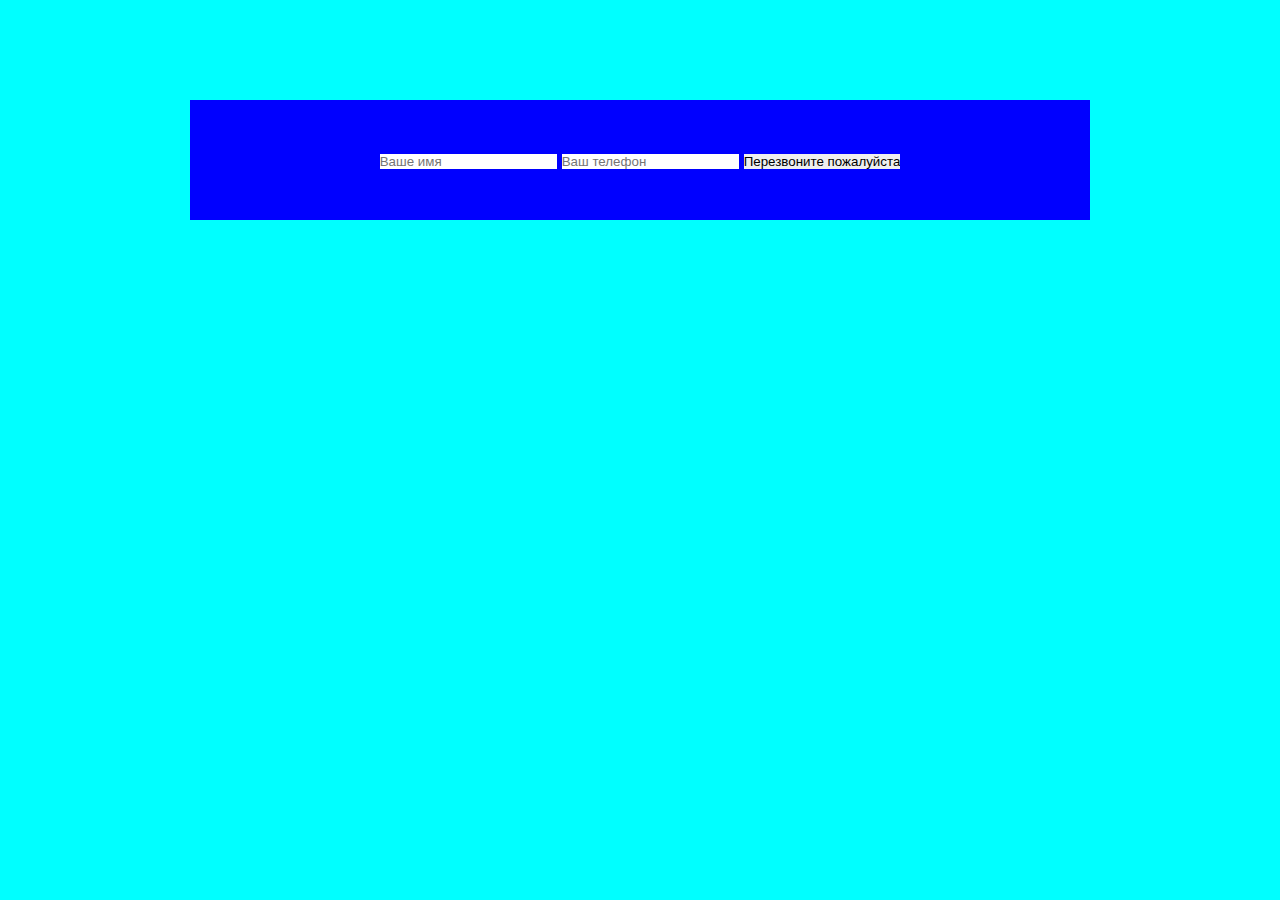
<file: index.html>
<!DOCTYPE html>
<html lang="ru">
<head>
    <meta charset="UTF-8">
    <meta name="viewport" content="width=device-width, initial-scale=1.0">
    <title>разговоры о формах : </title>
    <link rel="stylesheet" href="main.css">
</head>
<body>
    <div class="wrapper">
        <form action="send.html" method="get">
            <input type="text" placeholder="Ваше имя">
            <input type="text" placeholder="Ваш телефон">
            <input type="submit" value="Перезвоните пожалуйста">

        </form>
    </div>
    
</body>
</html>
</file>
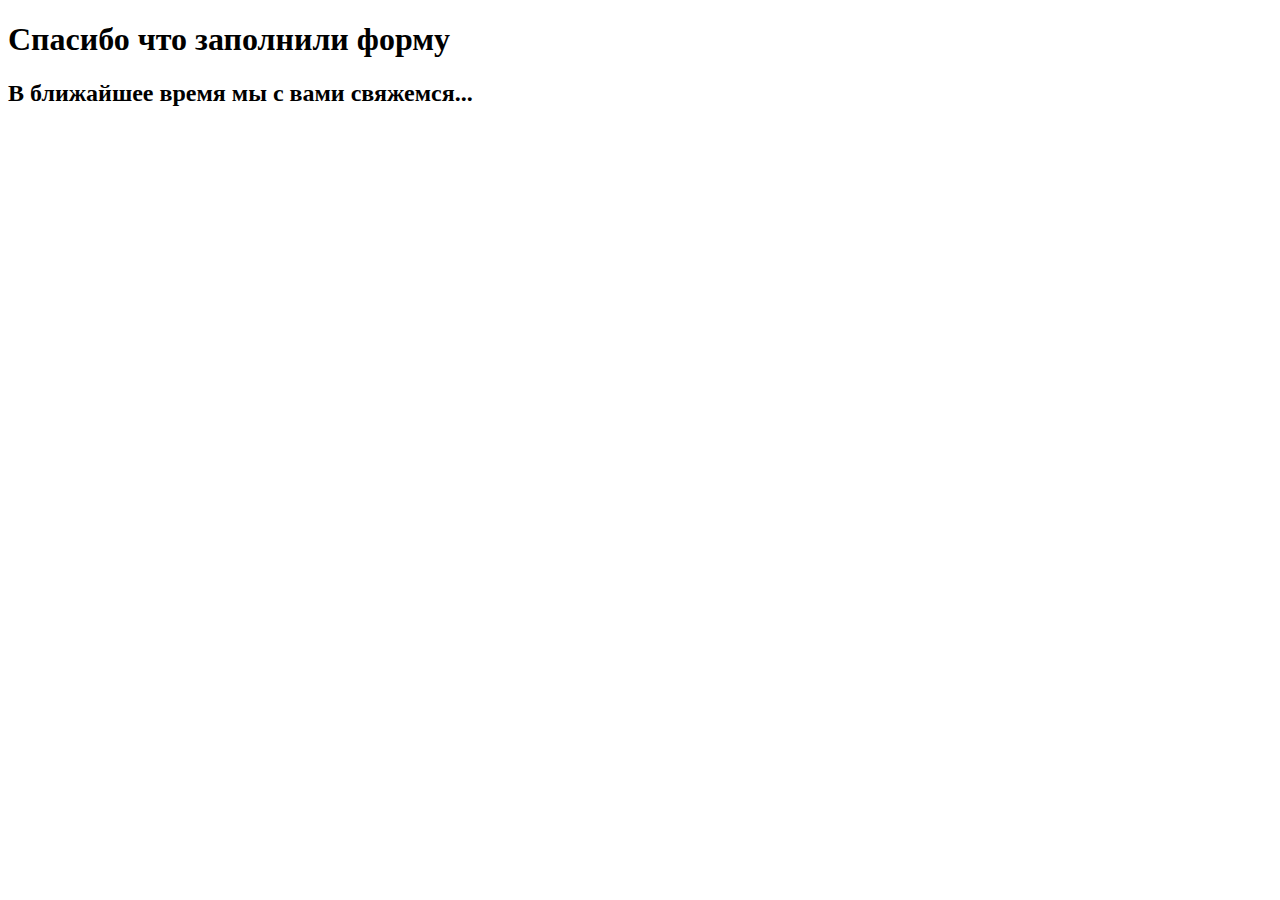
<file: send.html>
<!DOCTYPE html>
<html lang="ru">
<head>
    <meta charset="UTF-8">
    <meta name="viewport" content="width=device-width, initial-scale=1.0">
    <title>Document</title>
</head>
<body>
    
</body>
<div class="wrapper">
    <h1>
        Спасибо что заполнили форму
    </h1>
    <h2>
        В ближайшее время мы с вами свяжемся...
        </h2>
</div>


</body>
</html>
</file>
<file: main.css>
*,
*::after,
*::before{
    padding: 0;
    margin: 0;
    border: 0;
    box-sizing: border-box;
}

 body{
    background-color: aqua;
    font-family: sans-serif;
    font-size: 18px;
    line-height: 25px;
 }

 .wrapper{
    max-width: 900px;
    background-color:blue;
    min-height: 120px;
    margin: 100px auto;
    display: flex;
    flex-wrap: wrap;
    justify-content: center;
    align-items:center;
    padding: 30px;
    .form{
        width: 100%;
    }

    

    
 
 .input[type="text"]{
    background-color:blueviolet;
    display: inline-block;
    padding: 15px;
    width: 15%;
 }
 .input[type="reset"]{
    display: inline-block;
    padding: 25px;
    min-width: 35%;
    background-color:blueviolet
 }
</file>
